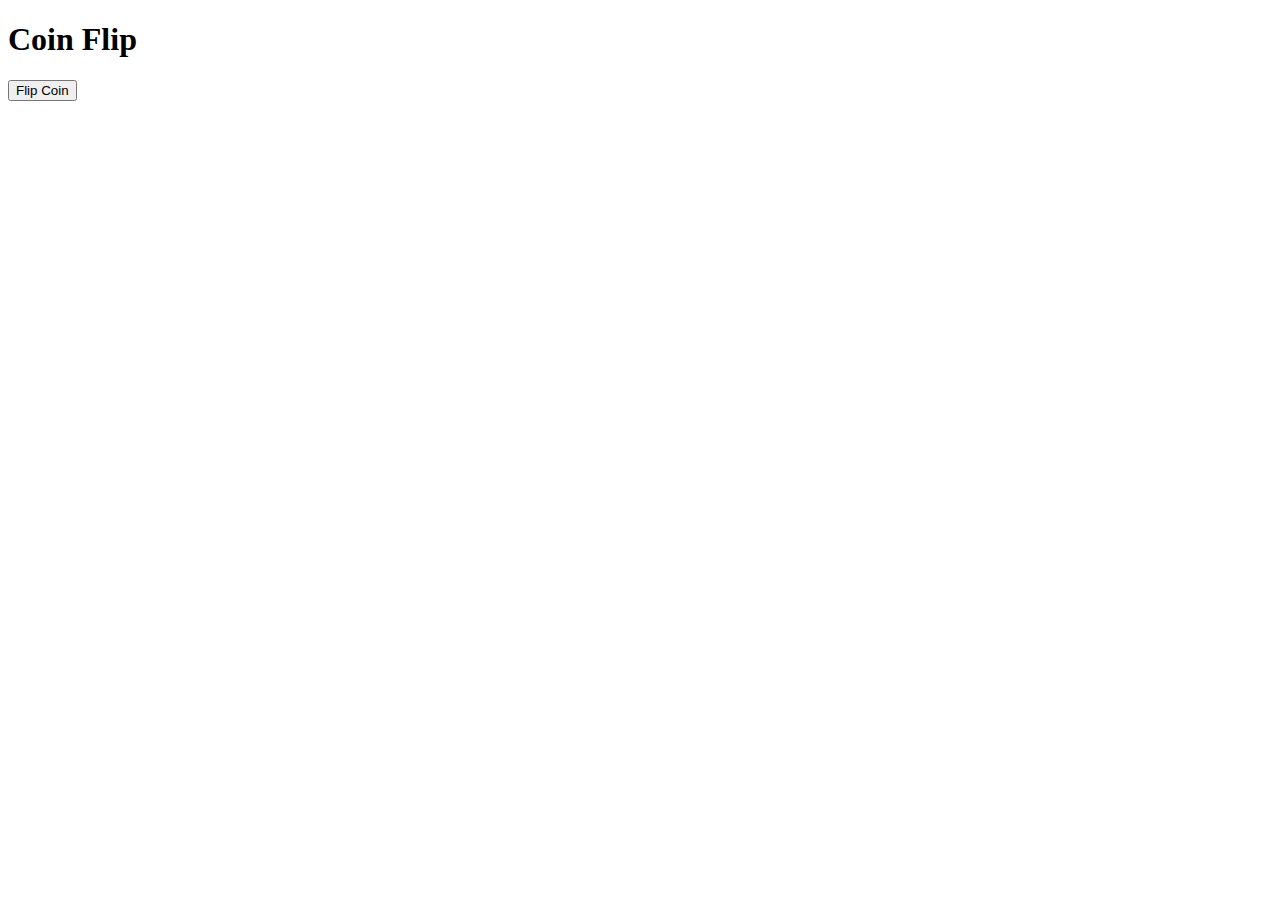
<file: button.html>
<!DOCTYPE html>
<html>
  <head>
    <title>Coin Flip</title>
  </head>
  <body>
    <h1>Coin Flip</h1>
    <div id="flip-container">
      <button id="flip-button" onClick="flipCoin()">Flip Coin</button>
      <p id="result"></p>
    </div>
    <script src="script.js"></script> 
  </body>
</html>
</file>
